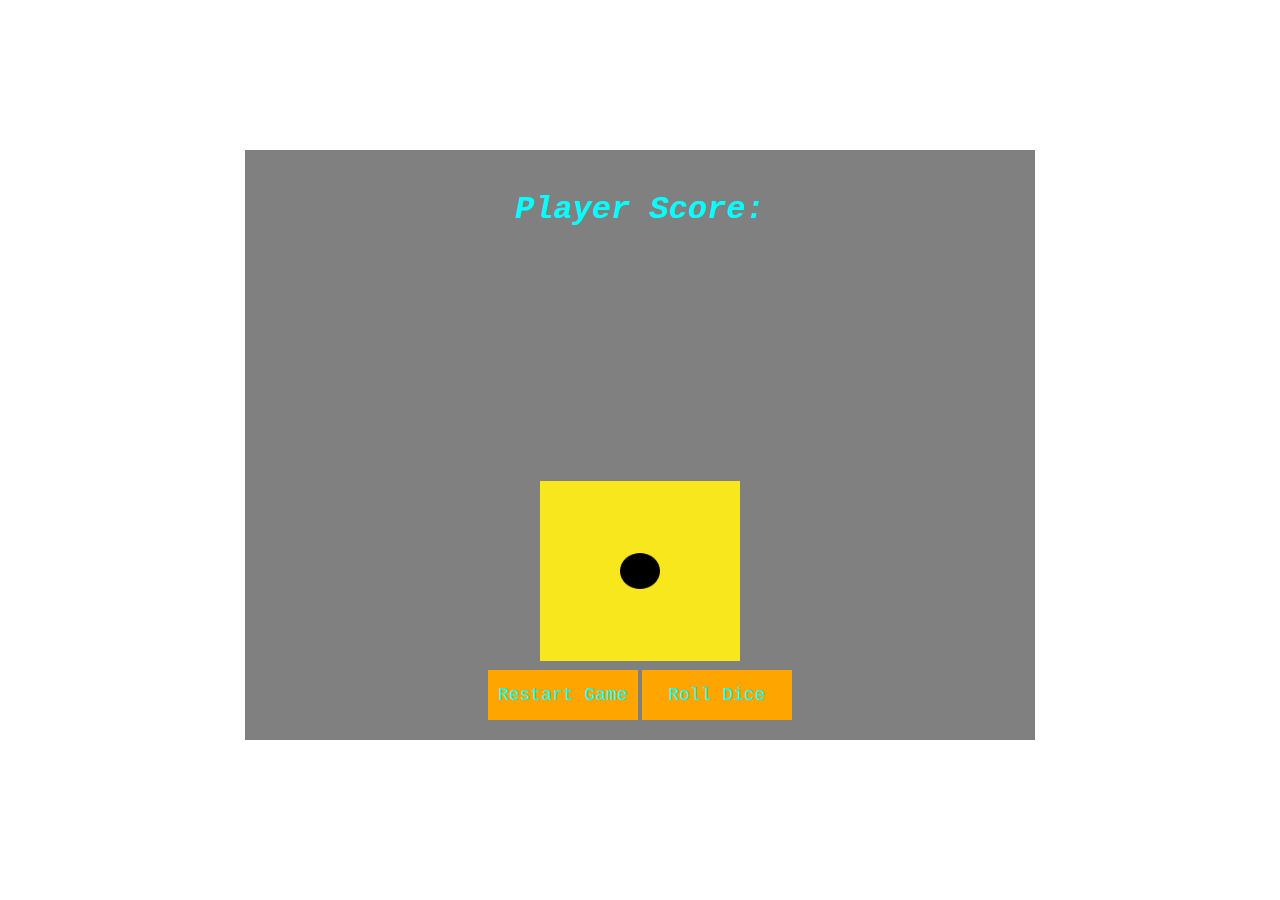
<file: index.html>
<!DOCTYPE html>
<html lang="en">

<head>
    <meta charset="UTF-8">
    <meta name="viewport" content="width=device-width, initial-scale=1.0">
    <meta http-equiv="X-UA-Compatible" content="ie=edge">
    <link rel="stylesheet" href="style.css">
    <title>dice game</title>
</head>

<body>
    <div class="box">
        <h1 id="score">Player Score:</h1>
        <h2 id ="winner">Winner!!!</h2>
        <h2 id="lost">You lost!</h2>
        <img src="./img/dice1.png" alt="dice" id="dice1Img">
        

        <div id="button"> 
            <button id="refresh">Restart Game</button>
            <button id="roll">Roll Dice</button>
        </div>

    </div>
        <script src="/dice.js"></script>
    

    
</body>

</html>
</file>
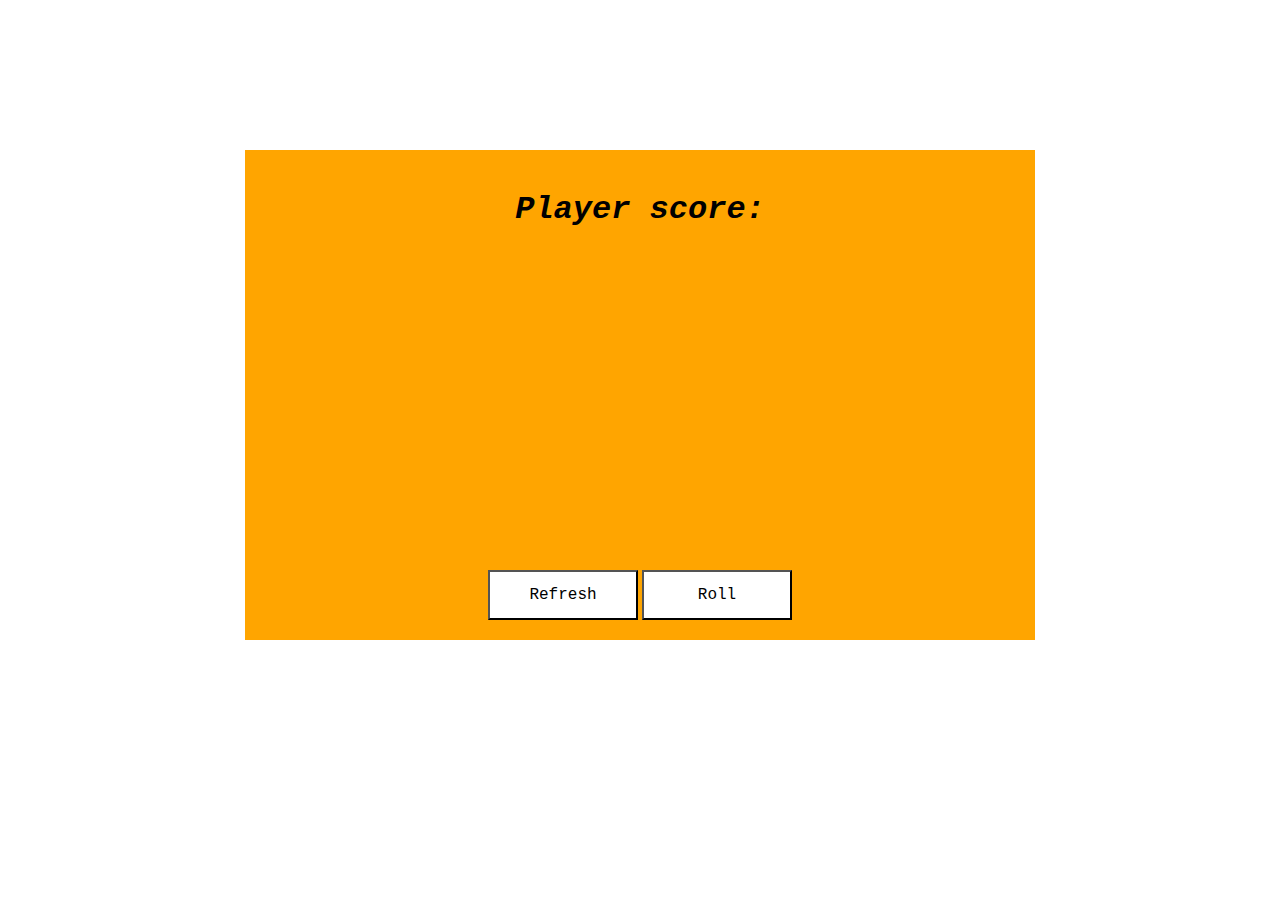
<file: dice1/index.html>
<!DOCTYPE html>
<html lang="en">

<head>
    <meta charset="UTF-8">
    <meta name="viewport" content="width=device-width, initial-scale=1.0">
    <meta http-equiv="X-UA-Compatible" content="ie=edge">
    <link rel="stylesheet" href="style.css">
    <title>dice game</title>
</head>

<body>


    <div class="box">
        <h1 id="score">Player score:</h1>
        <img src="./img/dice1.png" alt="dice" id="dice1Img">


        <div id="button"> 
                <button id="refresh">Refresh</button>
                <button id="roll">Roll</button>
            </div>
        <script src="/dice.js"></script>
    </div>

    
</body>

</html>
</file>
<file: style.css>
.box{
    width: 750px;
    height: 550px;
    background: gray;
    margin: auto;
    margin-top: 150px;
    padding: 20px;
    display: flex;
    flex-direction: column;
    align-items: center;
    justify-items: center;
    justify-content: space-between; 
}

h1{
    color: aqua;
    font-family: 'Courier New', Courier, monospace;
    font-style: italic;
}
h2{
    visibility: hidden;
    color: aqua;
}

img{
    height: 180px;
    width: 200px;
    visibility: visible;
}

button{
    height: 50px;
    width: 150px;
    text-decoration: black;
    font-size: medium;
    font-style: bold;
    font-family: 'Courier New', Courier, monospace;
    background-color: orange; 
    border: none;
}

#winner{
    color: red;
    font-size: 45px;
}
#lost{
    color: red;
    font-size: 27px;
}
#refresh{
    color: aqua;
    font-size: 18px;
}

#roll{
    color: aqua;
    font-size: 18px;
}
</file>
<file: dice1/style.css>
.box{
    width: 750px;
    height: 450px;
    background: orange;
   
    margin: auto;
    margin-top: 150px;
    padding: 20px;
    display: flex;
    flex-direction: column;
    align-items: center;
    justify-items: center;
    justify-content: space-between; 
}

h1{
    color:black;
    font-family: 'Courier New', Courier, monospace;
    font-style: italic;
}

img{
    height: 200px;
    width: 200px;
    visibility: hidden;
}

button{
    height: 50px;
    width: 150px;
    text-decoration: black;
    font-size: medium;
    font-family: 'Courier New', Courier, monospace;
    background-color: white;
   
}
</file>
